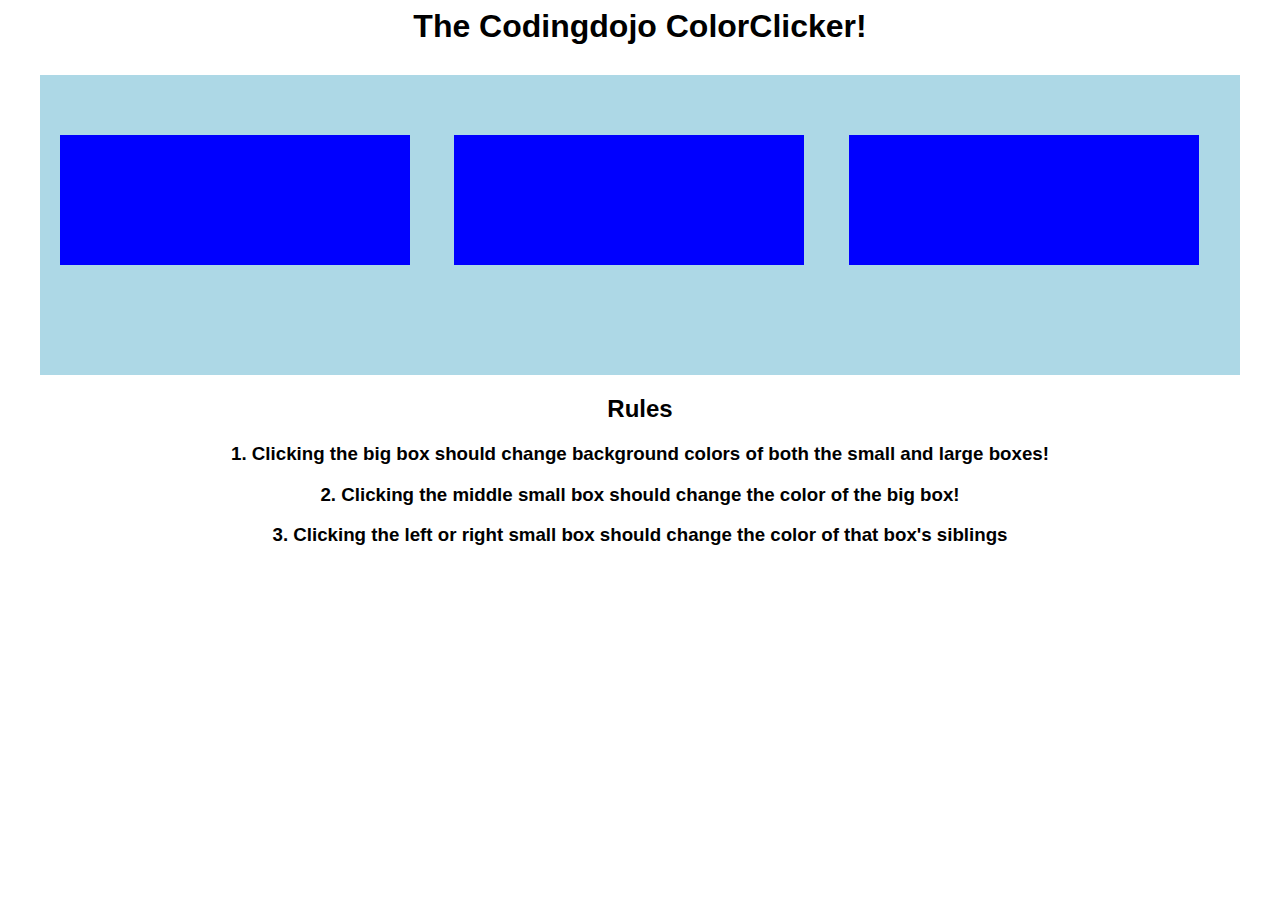
<file: ColorClicker/index.html>
<html>
        <head>
            <title>The Codingdojo ColorClicker!</title>
            <script type="text/javascript" src='http://code.jquery.com/jquery-1.10.2.min.js'></script> 
            <script type="text/javascript">
               function random_color()
               {
                  var rgb = ['a','b','c','d','e','f','0','1','2','3','4','5','6','7','8','9'];
                  color = '#'  //this is what we'll return!
                  for(var i = 0; i < 6; i++) 
                  {
                     x = Math.floor((Math.random()*16))
                     color += rgb[x]; 
                  }
                  return color;
               }
               $(document).ready(function(){
                  $('#large_box').click(function(){
                      var bigcolor = random_color(); 
                      var lilcolor = random_color(); 
                      $("#large_box").css("background-color", bigcolor); 
                      $("#large_box").children().css("background-color", lilcolor); 
                    //  alert('you clicked the big box!');  
              //comment this out when you have figured out what event.stopPropagation is used for
                  })
                  $('.side_box').click(function(event){
                     event.stopPropagation();
                     $(this).siblings().css("background-color",random_color()); 
                  })
                  $('.middle_box').click(function(event){
                     event.stopPropagation();
                     $("#large_box").css("background-color", random_color()); 
                  })
               });
           </script>
           <style type="text/css">
               *{
                  font-family: sans-serif;
               }
               h2, h1, h3 {
                  text-align: center;
               }
               #large_box {
                  margin: 0px auto;
                  margin-top: 30px;
                  background-color: lightblue;
                  width: 1200px;
                  height: 300px; 
               }
               #large_box div {
                  background-color: blue;
                  display: inline-block;
                  width: 350px;
                  height: 130px;
                  margin: 60px 20px;
               }
           </style>
        </head>
        <body>
           <h1>The Codingdojo ColorClicker! </h1>
           <div id='large_box'>
               <div class='side_box'></div>
               <div class='middle_box'></div>
               <div class='side_box'></div>
           </div>
           <h2>Rules</h2>
           <h3>1. Clicking the big box should change background colors of both the small and large boxes!</h3>
           <h3>2. Clicking the middle small box should change the color of the big box!</h3>
           <h3>3. Clicking the left or right small box should change the color of that box's siblings</h3>
        </body>
     </html>
</file>
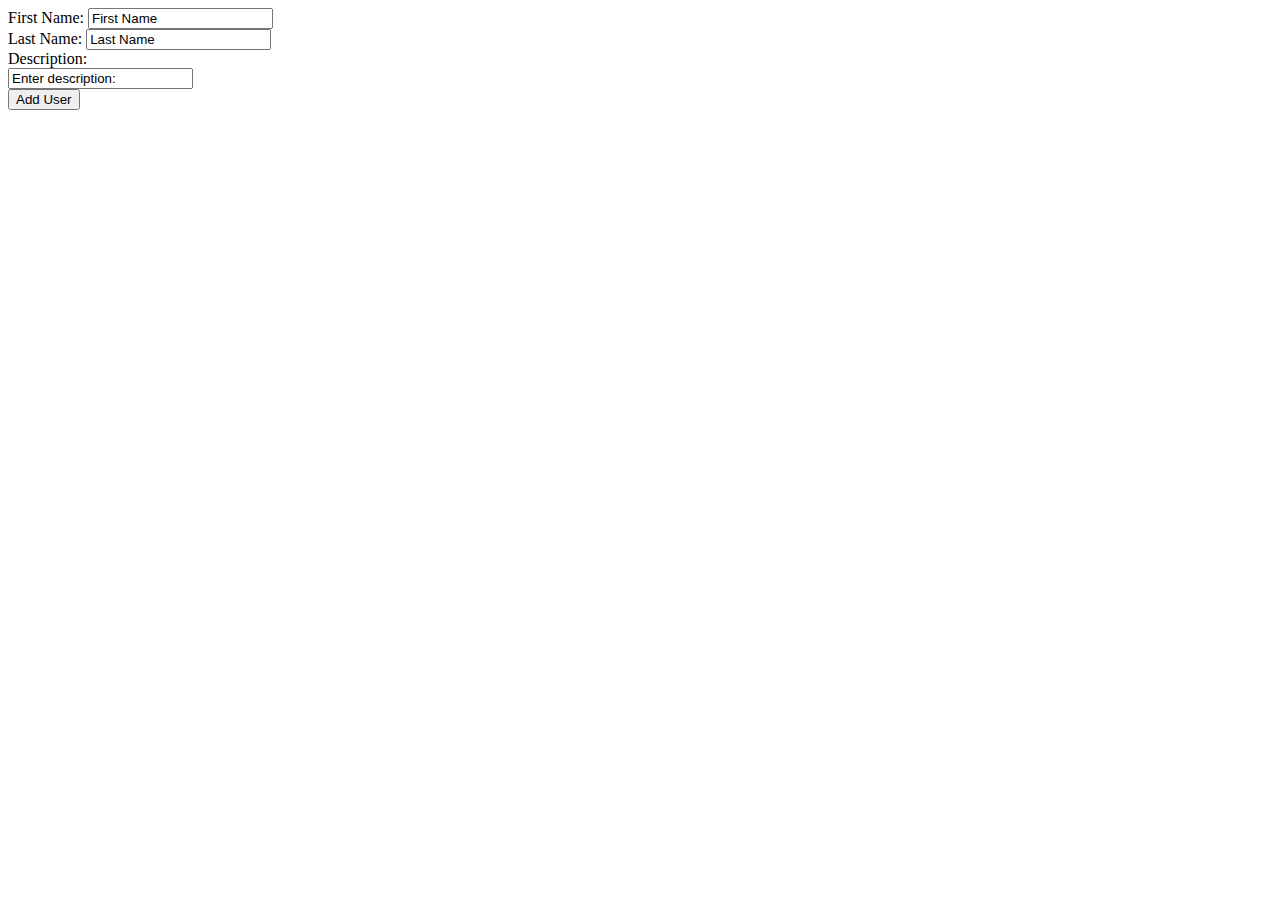
<file: ContactCard/index.html>
<!DOCTYPE html>
<html>
  <head>
    <meta charset="utf-8">
    <title>Contact Card</title>
    <link rel="stylesheet" type="text/css" href="style.css">
    <script src="https://ajax.googleapis.com/ajax/libs/jquery/3.2.1/jquery.min.js"></script>
  </head>
  <body>
      <form>
        First Name: <input id="fn" type="text" name="first_name" value="First Name"><br>
        Last Name: <input id="ln" type="text" name="last_name" value="Last Name"><br>
        Description:<br> <input id="desc" type="text" name="email" value="Enter description:"><br>
        <input type="submit" value="Add User">
      </form>
    <script type="text/javascript" src="script.js"></script>
  </body>
</html>
</file>
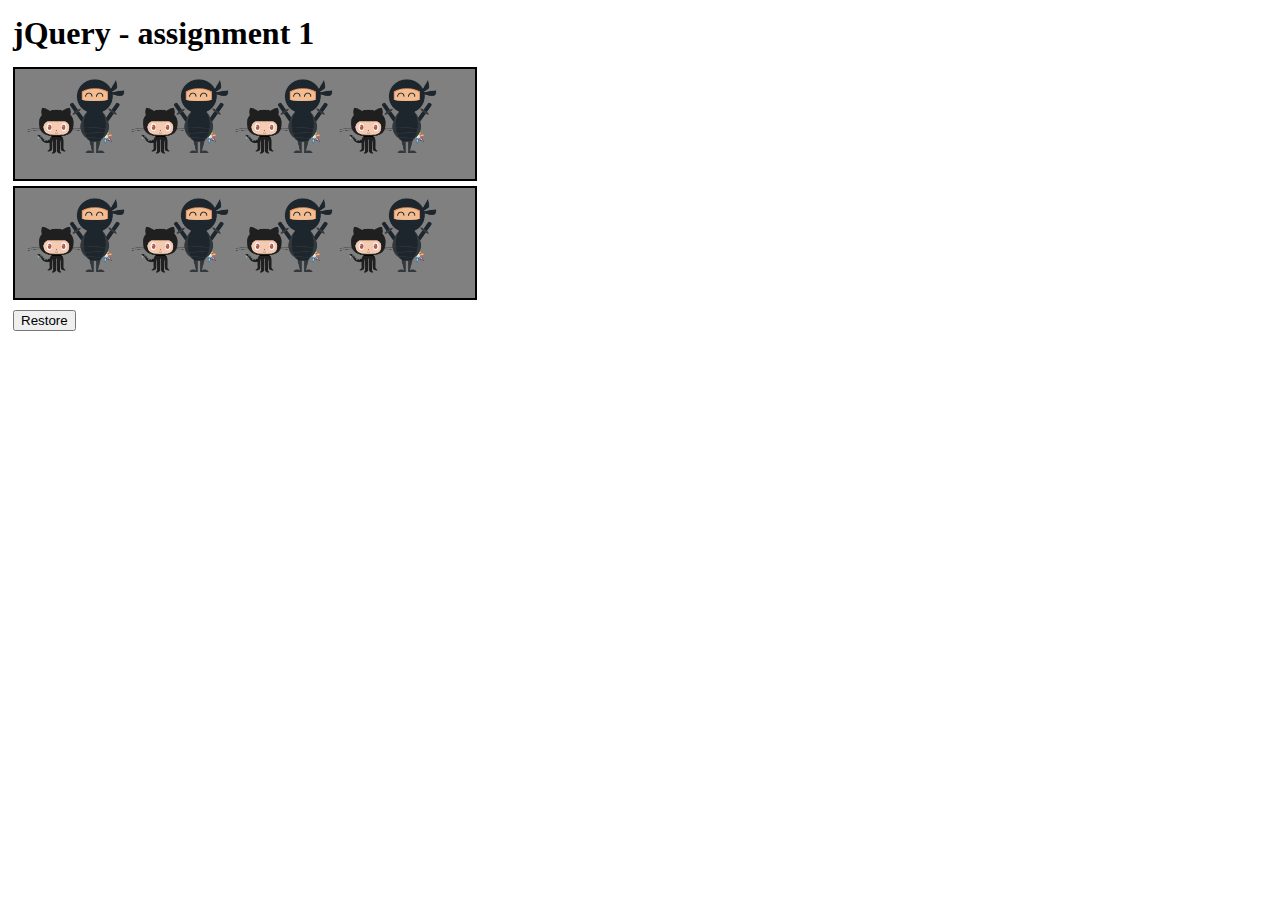
<file: DisappearingNinja/index.html>
<!DOCTYPE html>
<html lang="en">
<head>
    <title>Disappearing Ninja</title>
    <link rel="stylesheet" type="text/css" href="style.css">
    <script src="https://ajax.googleapis.com/ajax/libs/jquery/3.2.1/jquery.min.js"></script>
    <script type="text/javascript">
        $(document).ready(function(){

            $("img").click(function(){
                $(this).fadeOut("slow");
            })

            $("#restore").click(function(){
                $("img").fadeIn("slow");
            })

        })
    </script>
</head>
<body>
    <h1 id="header">jQuery - assignment 1</h1>
    <div class="row">
        <div class="block"><img class="ninja" src="images/catandninja.png"></div>
        <div class="block"><img class="ninja" src="images/catandninja.png"></div>
        <div class="block"><img class="ninja" src="images/catandninja.png"></div>
        <div class="block"><img class="ninja" src="images/catandninja.png"></div>
    </div>
    <div class="row">
        <div class="block"><img class="ninja" src="images/catandninja.png"></div>
        <div class="block"><img class="ninja" src="images/catandninja.png"></div>
        <div class="block"><img class="ninja" src="images/catandninja.png"></div>
        <div class="block"><img class="ninja" src="images/catandninja.png"></div>
    </div>
    <button id="restore">Restore</button>
</body>
</html>
</file>
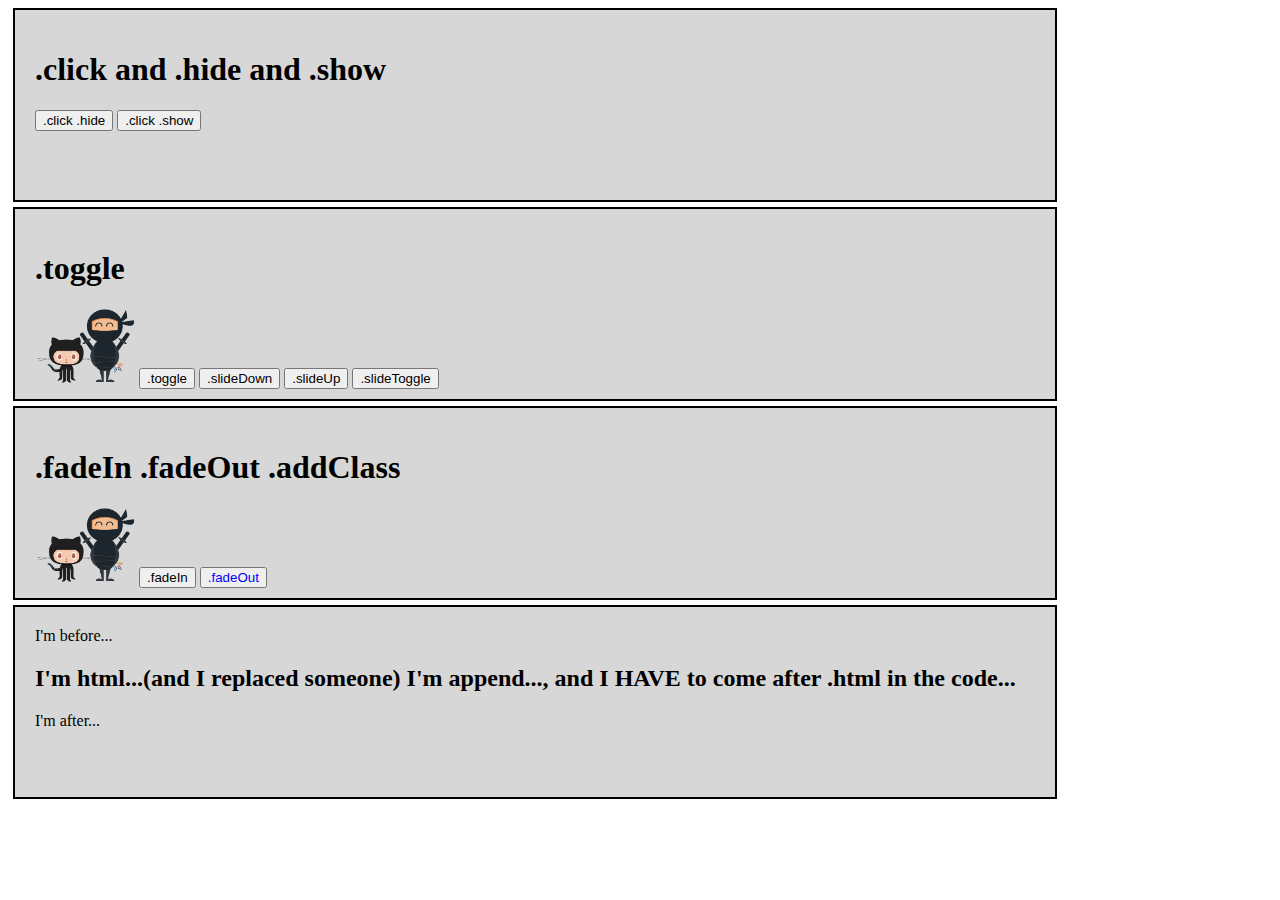
<file: jQueryFunctions/index.html>
<!DOCTYPE html>
<html lang="en">
<head>
    <title>jQuery Function</title>
    <link rel="stylesheet" type="text/css" href="style.css">
    <script src="https://ajax.googleapis.com/ajax/libs/jquery/3.2.1/jquery.min.js"></script>
    <script type="text/javascript">
        $(document).ready(function(){

            $("#hider").click(function(){
                $("#header1").hide("slow");
            })

            $("#shower").click(function(){
                $("#header1").show("slow");
            })

            $("#toggle").click(function(){
                $("#thoggle").toggle("slow");
            })

            $("#slideup").click(function(){
                $("#catandninja").slideUp();
            })

            $("#slidedown").click(function(){
                $("#catandninja").slideDown("slow");
            })

            $("#slidetoggle").click(function(){
                $("#catandninja").slideToggle("slow");
            })

            $("#fadeout").click(function(){
                $("#fade").fadeOut("slow");
            })

            $("#fadein").click(function(){
                $("#fade").fadeIn("slow");
            })

            $("#fadeout").addClass("blue"); 

            $("h2").before("I'm before...");
            $("h2").after("I'm after...");
            $("h2").html("I'm html...(and I replaced someone) ");
            $("h2").append("I'm append..., and I HAVE to come after .html in the code... ");


        })
    </script>
</head>
<body>
    <div class="box">
        <h1 id="header1">.click and .hide and .show</h1>
        <button id="hider">.click .hide</button>
        <button id="shower">.click .show</button>
    </div>
    <div class="box">
        <h1 id="thoggle">.toggle</h1>
        <img id="catandninja" src="images/catandninja.png">
        <button id="toggle">.toggle</button>
        <button id="slidedown">.slideDown</button>
        <button id="slideup">.slideUp</button>
        <button id="slidetoggle">.slideToggle</button>
    </div>
    <div class="box">
        <h1>.fadeIn .fadeOut .addClass</h1>
        <img id="fade" src="images/catandninja.png">
        <button id="fadein">.fadeIn</button>
        <button id="fadeout">.fadeOut</button>
    </div>
    <div class="box">
        <h2>I'm here...</h2>
    </div>
</body>
</html>
</file>
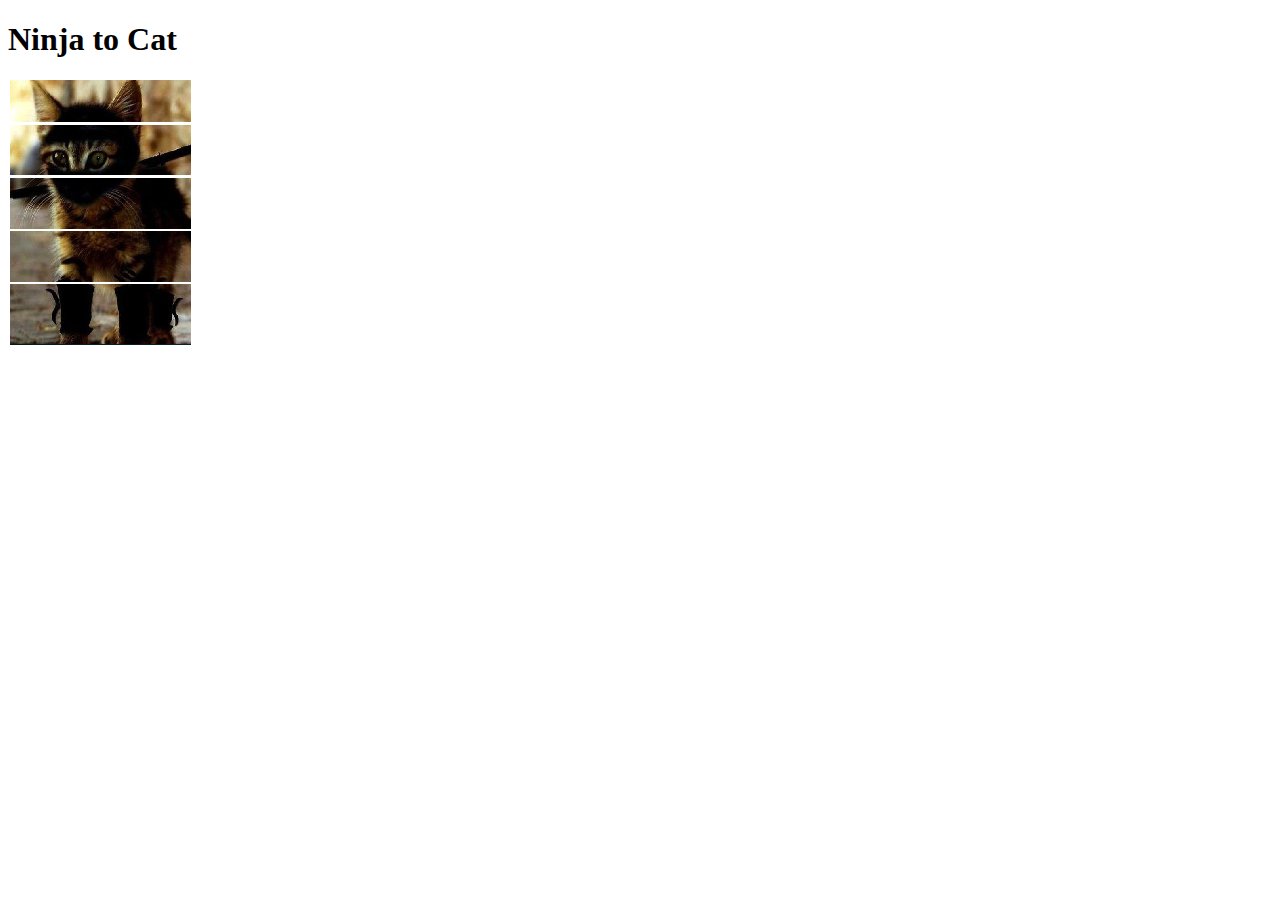
<file: NinjaToCat/index.html>
<!DOCTYPE html>
<html lang="en">
<head>
    <title>Ninja to Cat</title>
    <link rel="stylesheet" type="text/css" href="style.css">
    <script src="https://ajax.googleapis.com/ajax/libs/jquery/3.2.1/jquery.min.js"></script>
    <script type="text/javascript">
        $(document).ready(function(){

            $("#cat0").click(function(){
                $(this).fadeOut();
                $("#ninja0").delay(400).fadeIn(); 
            })
            $("#cat1").click(function(){
                $(this).fadeOut();
                $("#ninja1").delay(400).fadeIn(); 
            })

            $("#cat2").click(function(){
                $(this).fadeOut();
                $("#ninja2").delay(400).fadeIn();
            }) 
                
            $("#cat3").click(function(){
                $(this).fadeOut();
                $("#ninja3").delay(400).fadeIn(); 
            })

            $("#cat4").click(function(){
                $(this).fadeOut();
                $("#ninja4").delay(400).fadeIn(); 
            })
                
            $("#ninja0").click(function(){
                $(this).fadeOut();
                $("#cat0").delay(400).fadeIn(); 
            })

            $("#ninja1").click(function(){
                $(this).fadeOut();
                $("#cat1").delay(400).fadeIn(); 
            })

            $("#ninja2").click(function(){
                $(this).fadeOut();
                $("#cat2").delay(400).fadeIn(); 
            })

            $("#ninja3").click(function(){
                $(this).fadeOut();
                $("#cat3").delay(400).fadeIn(); 
            })

            $("#ninja4").click(function(){
                $(this).fadeOut();
                $("#cat4").delay(400).fadeIn(); 
            })

        })
    </script>
</head>
<body>
    <h1>Ninja to Cat</h1>
    <div id="box0"><img id="cat0" src="images/cat0.png"><img class="ninjas" id="ninja0" src="images/ninja0.png"/></div>
    <div id="box1"><img id="cat1" src="images/cat1.png"><img class="ninjas" id="ninja1" src="images/ninja1.png"/></div>
    <div id="box2"><img id="cat2" src="images/cat2.png"><img class="ninjas" id="ninja2" src="images/ninja2.png"/></div>
    <div id="box3"><img id="cat3" src="images/cat3.png"><img class="ninjas" id="ninja3" src="images/ninja3.png"/></div>
    <div id="box4"><img id="cat4" src="images/cat4.png"><img class="ninjas" id="ninja4" src="images/ninja4.png"/></div> 
</body>
</html>
</file>
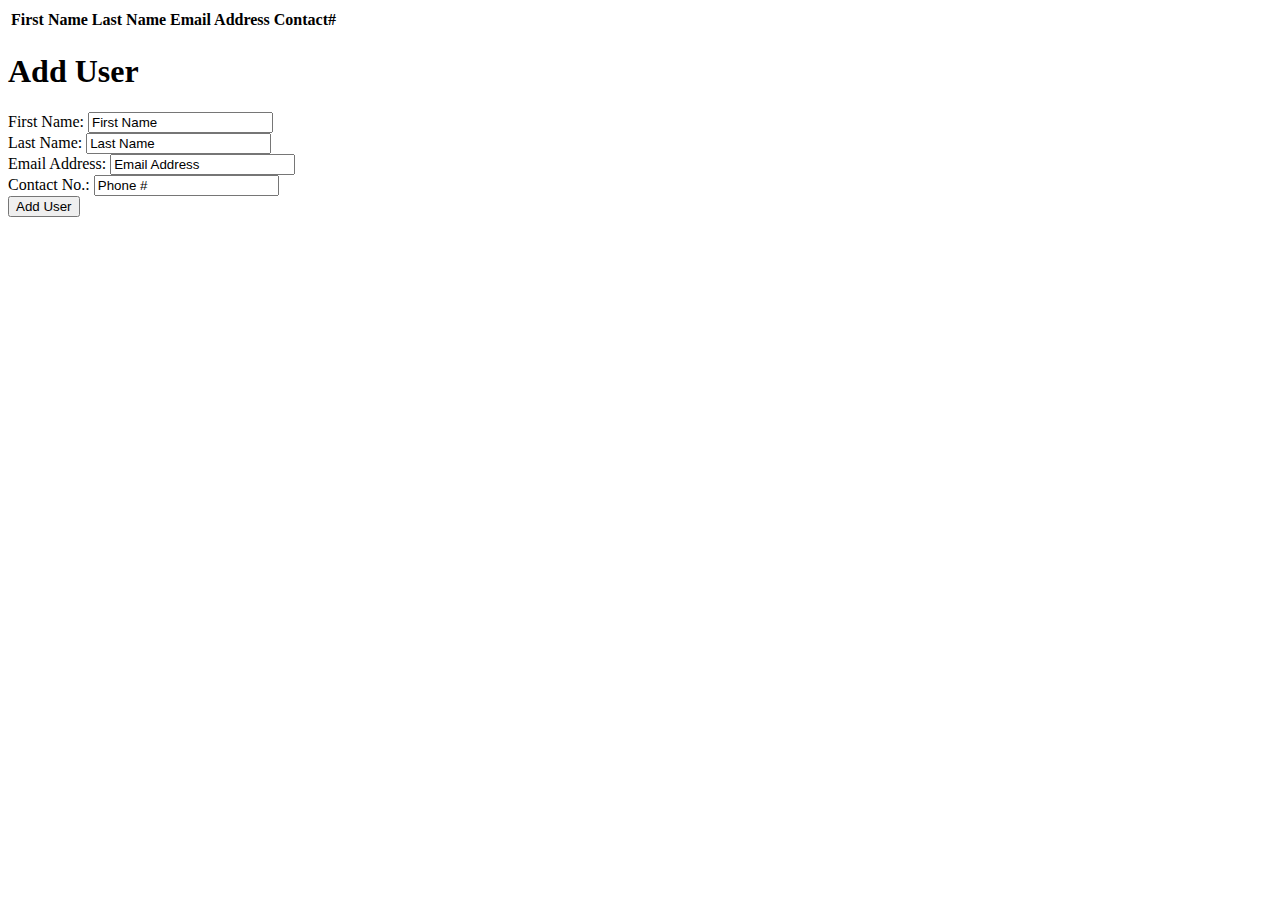
<file: Users/index.html>
<!DOCTYPE html>
<html>
  <head>
    <meta charset="utf-8">
    <title>Users</title>
    <!-- <link rel="stylesheet" type="text/css" href="style.css"> -->
    <script src="https://ajax.googleapis.com/ajax/libs/jquery/3.2.1/jquery.min.js"></script>
  </head>
  <body>
      <table>
          <tr>
              <th>First Name</th>
              <th>Last Name</th>
              <th>Email Address</th>
              <th>Contact#</th>
          </tr>
      </table>
      <h1>Add User</h1>
      <form>
          First Name: <input id="fn" type="text" name="first_name" value="First Name"><br>
          Last Name: <input id="ln" type="text" name="last_name" value="Last Name"><br>
          Email Address: <input id="email" type="text" name="email" value="Email Address"><br>
          Contact No.: <input id="phone" type="text" name="phone" value="Phone #"><br>
          <input type="submit" value="Add User">
      </form> 
    <script type="text/javascript" src="script.js"></script>
  </body>
</html>
</file>
<file: ContactCard/style.css>
.card{
    width: 350px; 
    height: 200px; 
    border: 2px solid black; 
}




.back{
    width: 350px; 
    height: 200px; 
    display: none; 
}
</file>
<file: DisappearingNinja/style.css>
.row{
    width: 450px; 
    height: 100px; 
    background-color: gray; 
    margin: 5px; 
    padding: 5px; 
    border: 2px solid black; 
}
.ninja{
    width: 100px; 
    height: auto; 
    margin: 5px; 
}
.block{
    width: 100px; 
    display: inline-block; 
}
#restore{
    margin: 5px; 
}
#header{
    margin: 15px 5px; 
}
</file>
<file: jQueryFunctions/style.css>
.box{
    width: 1000px; 
    height: 150px; 
    background-color: #D7D7D7; 
    margin: 5px; 
    padding: 20px;
    border: 2px solid black;  
}
#catandninja{
    width: 100px; 
    height: auto; 
}
#fade{
    width: 100px; 
    height: auto; 
}
.blue{
    color: blue; 
}
</file>
<file: NinjaToCat/style.css>
#box0{
    width: 181px; 
    height: 43px; 
    margin: 2px; 
}

#box1{
    width: 181px; 
    height: 51px; 
    margin: 2px; 
}

#box2{
    width: 181px; 
    height: 51px; 
    margin: 2px; 
}

#box3{
    width: 181px; 
    height: 51px; 
    margin: 2px; 
}

#box4{
    width: 181px; 
    height: 61px; 
    margin: 2px; 
}

.ninjas{
    display: none; 
}
</file>
